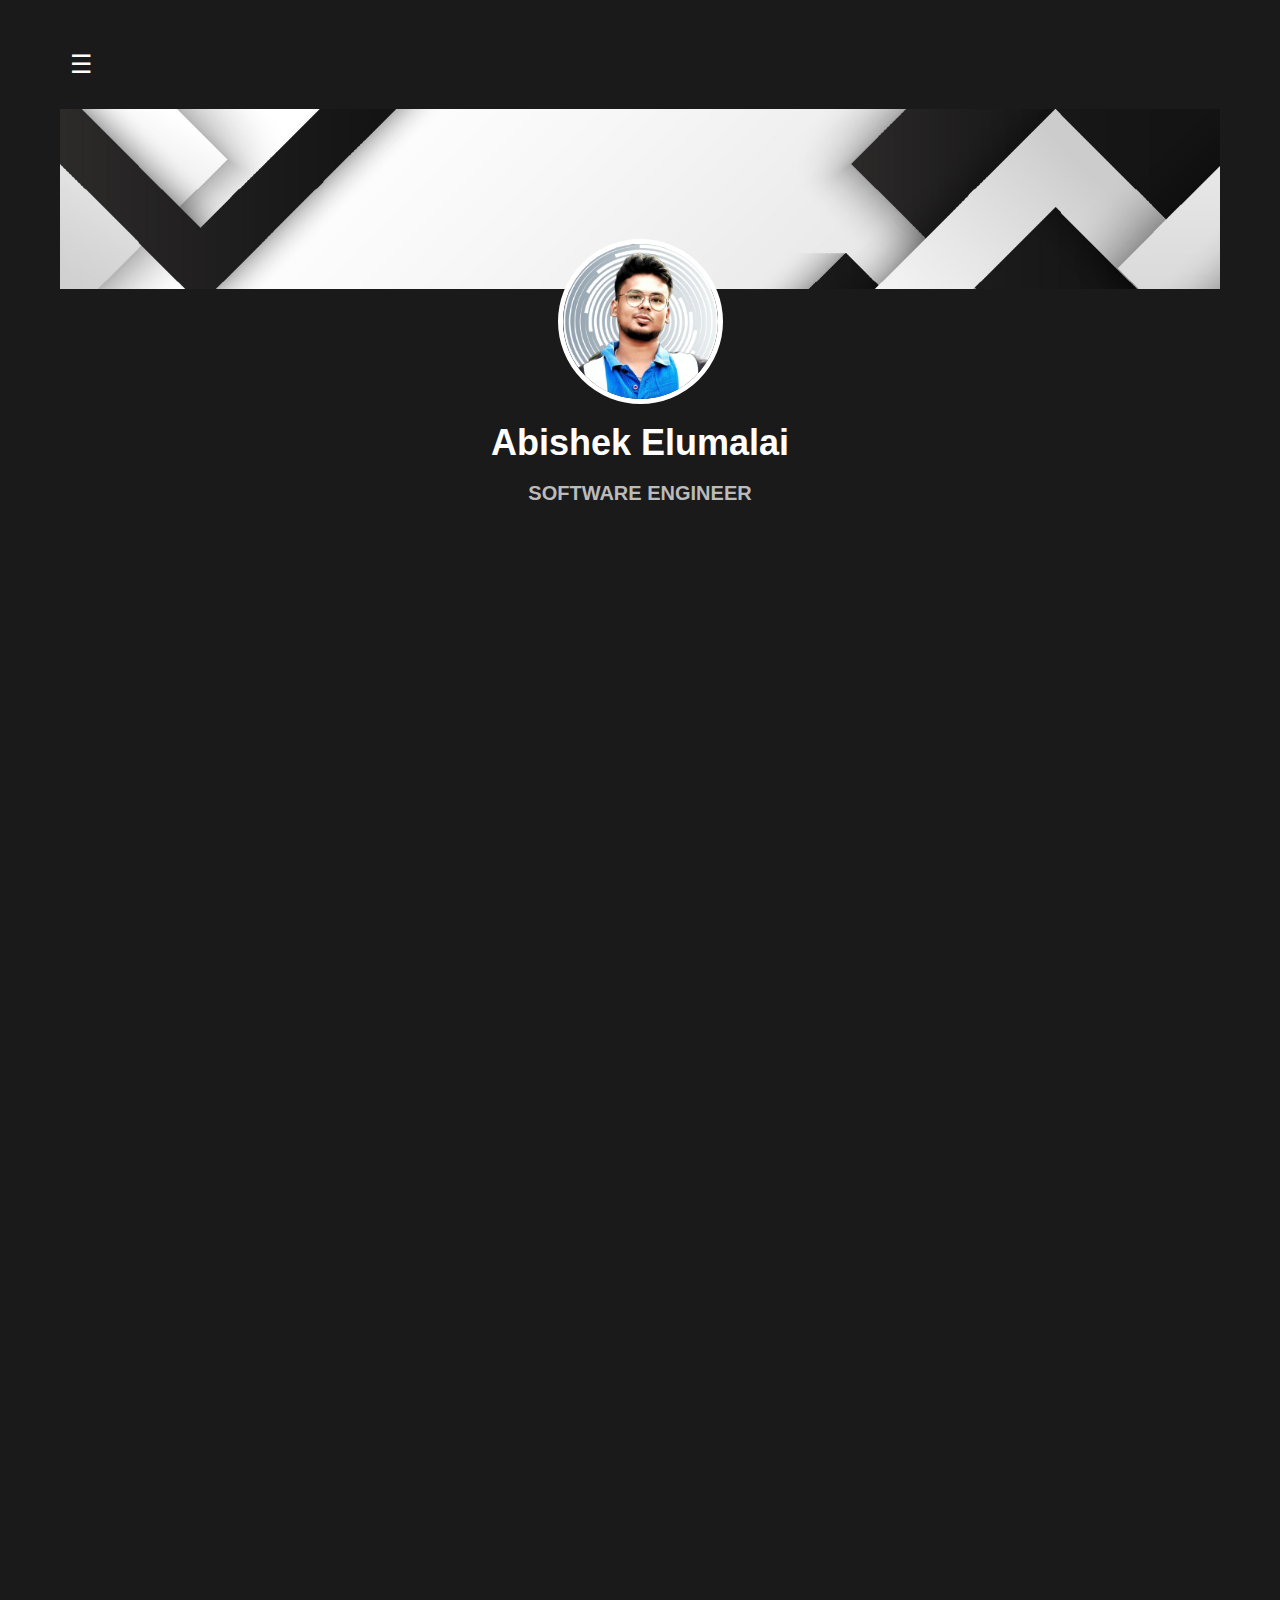
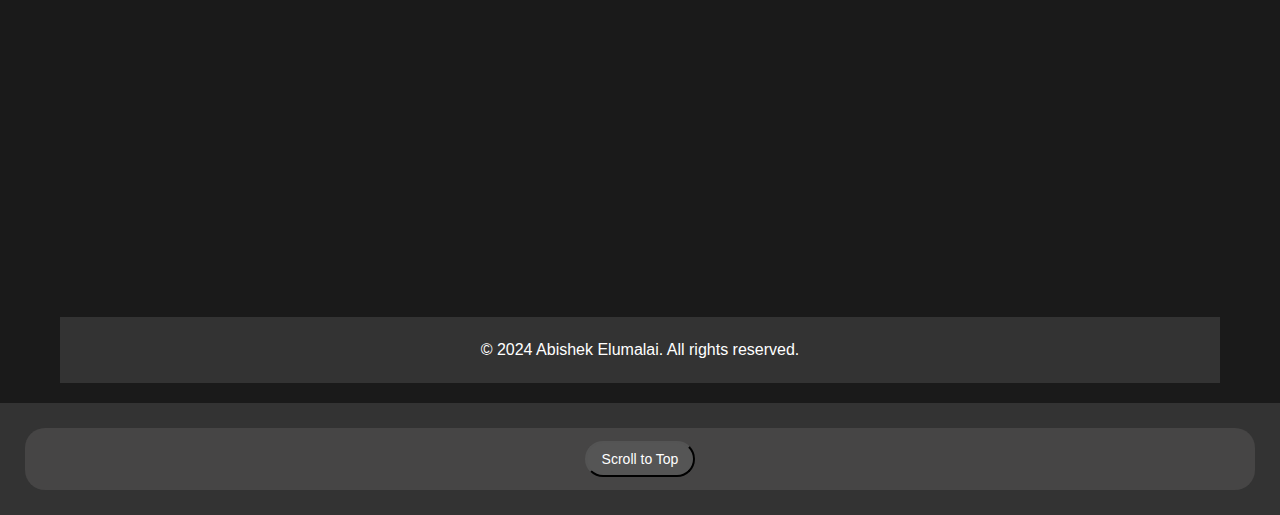
<file: ContentPages/Portfolio.html>
<!DOCTYPE html>
<html lang="en">
<header>
 
</header>
<head>
    <meta charset="UTF-8">
    <meta name="viewport" content="width=device-width, initial-scale=1.0">
    <meta http-equiv="X-UA-Compatible" content="ie=edge">
    <title>Abishek Elumalai's Portfolio</title>
    <link rel="stylesheet" href="https://abishekle.github.io/Abishek_Portfolio/Css/style.css">
   
</head>

<body>
    <div class="container">
        <button class="open-btn" id="open-btn" >☰ </button>
        <!-- Header -->
        <header>

            <div class="banner">
                <img src="https://abishekle.github.io/Abishek_Portfolio/img/banner.jpg" alt="Banner Image" class="banner-img">
            </div>
            <img src="https://abishekle.github.io/Abishek_Portfolio/img/profile.jpg" alt="Profile Picture" class="profile-img">
            <h1 class="name">Abishek Elumalai</h1>
            <h2 class="title">SOFTWARE ENGINEER</h2>
           
        </header>

        <!-- About Section -->
        <section id="about">
            <h3>About Me</h3>
            <div class="section-content">
                <div class="card">
                    <p>
                        <ul>
                        <li>At Cognizant, our team leverages my L3 expertise in Java, Microsoft SQL Server, and JavaServer Pages (JSP) to enhance Application performance and database management. </li><br>
                        <li>With an MBA focused on System Management, I contribute to optimizing critical systems that empower our clients and stakeholders. </li><br>
                        <li>My role involves collaborating across functions to troubleshoot and streamline technical operations. </li><br>
                        <li>I am driven by challenges and the pursuit of continuous learning, aiming to apply my knowledge and technical skills to innovate and drive success within our dynamic industry.</li><br>
                        </ul>
                    </p>
                </div>
            </div>
        </section>

        <!-- Work Experience Section -->
        <section id="work">
            <h3>Work Experience</h3>
            <div class="section-content">
                <div class="card">
                    <h4>Software Engineer - Cognizant</h4>
                    <p>Jul 2023 - Present</p>
                    
                </div>
                <div class="card">
                    <h4>Jr.Software Engineer - Cognizant    ⇧</h4>
                    <p>Jun 2021 - Jun 2023</p>
                   
                </div>
                <div class="card">
                    <h4>Programmer - Cognizant    ⇧</h4>
                    <p>Sep 2019 - May 2021</p>
                    
                </div>
                <div class="card">
                    <h4>Programmer Traniee - Cognizant    ⇧</h4>
                    <p>Aug 2018 - Aug 2019</p>
                    
                </div>
            </div>
        </section>

        <!-- Education Section -->
        <section id="education">
            <h3>Education</h3>
            <div class="section-content">
                <div class="card">
                    <h4>Postgraduate - MBA,. System Management</h4>
                    <p>Madras Institute of distance education</p>
                    <p>Jan,2022 - Dec,2023</p>
                    <p><b>CGPA</b> - 7.5</p>
                </div>
                <div class="card">
                    <h4>Undergraduate -B.Sc, Computer Science</h4>
                    <p>SRM University</p>
                    <p>Mar,2015 - Mar,2018</p>
                    <p><b>CGPA</b> - 7.5</p>
                </div>
            </div>
        </section>

        <!-- Skills Section -->
        <section id="skills">
            <h3>Skills</h3>
            <div class="skills-list">
                <span class="skill">Java</span>
                <span class="skill">JavaScript</span>
                <span class="skill">MySQL</span>
                <span class="skill">SQL Server</span>
                <span class="skill">AWS practitioner</span>
                <span class="skill">JSP & Servlets</span>
                <span class="skill">Linux</span>
                <span class="skill">Git & Github</span>
                <span class="skill">XML</span>
                <span class="skill">JSON</span>
                <span class="skill">HTML5</span>
                <span class="skill">CSS3</span>
                <span class="skill">AGILE</span>
            </div>
        </section>

        <!-- Add the new sections after the Skills section -->

        <!-- TOOLS Section -->
        <section id="skills">
            <h3>Tools</h3>
            <div class="skills-list">
                <span class="skill">PUTTY</span>
                <span class="skill">WinScp3</span>
                <span class="skill">Eclipse</span>
                <span class="skill">RAD</span>
                <span class="skill">STS</span>
                <span class="skill">VsCode</span>
                <span class="skill">Postman</span>
                <span class="skill">Soap UI</span>
                <span class="skill">Git Bash</span>
            </div>
        </section>

        <!-- Add the new sections after the TOOLS section -->

<!-- Certifications Section
 
<section id="certifications">
    <h3>Certifications</h3>
    <div class="section-content">
        <div class="card">
            <h4>Oracle Certified Java Programmer</h4>
            <p>2023 - Oracle Corporation</p>
        </div>
        <div class="card">
            <h4>AWS Certified Solutions Architect</h4>
            <p>2022 - Amazon Web Services</p>
        </div>
    </div>
</section>

-->

<!-- Achievements Section -->
<section id="achievements">
    <h3>Achievements</h3>
    <div class="section-content">
        <div class="card">
            <h4>➸ Going over and Beyond</h4>
            <p>Jul 2023 - Cognizant</p>
            <p>Recognized by project manager for carring out L2/L3 activities of the applications and for handling the challenging client, closing all the issues and meeting deliverables on time.</p>
        </div>
        <div class="card">
            <h4>➸ Going over and Beyond</h4>
            <p>Jan 2023 - Cognizant</p>
            <p>Recognized by senior manager for owning the application and carrying out all the activities single handedly</p>
        </div>
        <div class="card">
            <h4>➸ Most improved performer - Ready to learn</h4>
            <p>Jan 2021 - Cognizant</p>
            <p>Recognized by manager for taking up critical tasks across internal applications and providing solutions for the problems</p>
        </div>
        <div class="card">
            <h4>➸ Key Contributor</h4>
            <p>Nov,2020 - Cognizant</p>
            <p>Awarded by home manager for providing extended support during this critical financial year end closure.</p>
        </div>
    </div>
</section>

<!-- Languages Section -->
<section id="languages">
    <h3>Languages</h3>
    <div class="section-content">
        <div class="card">
            <h4>English</h4>
            <p> - Professional working proficiency</p>
        </div>
        <div class="card">
            <h4>Tamil</h4>
            <p> - Native or bilingual proficiency</p>
        </div>
    </div>
</section>

        <!-- Contact Information Section -->
        <section id="contact">
            <h3>Contact</h3>
            <div class="contact-info">
                <a href="https://www.linkedin.com/in/abishek-elumalai-98175422a" target="_blank" class="icon-link" aria-label="Abishek Elumalai LinkedIn Profile">
                    <img src="https://abishekle.github.io/Abishek_Portfolio/img/WebpagIcons/linkedin-icon.png" alt="LinkedIn Icon" class="social-icon">
                    LinkedIn 
                <br></a>
                <a href="https://github.com/AbishekLE" target="_blank" class="icon-link" aria-label="Abishek Elumalai GitHub Profile">
                    <img src="https://abishekle.github.io/Abishek_Portfolio/img/WebpagIcons/github-icon.png" alt="GitHub Icon" class="social-icon">
                    GitHub
                <br></a>
                <a href="mailto:abishekelumalai1@outlook.com" class="icon-link" aria-label="Send an Email to Abishek Elumalai">
                    <img src="https://abishekle.github.io/Abishek_Portfolio/img/WebpagIcons/email-icon.png" alt="Email Icon" class="social-icon">
                    E-mail
                <br></a>
            </div>
            <div class="address">
                <h4>Location</h4>
                <p>Chennai, TamilNadu</p>
            </div>
        </section>
        <!-- Footer -->
        <footer>
            <p>&copy; 2024 Abishek Elumalai. All rights reserved.</p>
        </footer>
    </div>

      <!-- Sidebar -->
  <div class="sidebar" id="sidebar">
    <button class="close-btn" id="close-btn" onclick="javascript:;">&times;</button>
    <h2>Menu</h2>
    <ul>
      <li><a href="https://abishekle.github.io/Abishek_Portfolio/index.html" target="_parent">Home</a></li>
      <li><a href="#education">Education</a></li>
      <li><a href="#work">Work Experience</a></li>
      <li><a href="#about">About</a></li>
      <li><a href="#skills">Skills</a></li>
      <li class="dropdown"><a href="javascript:void(0)" class="dropbtn">Services</a>
        <ul class="submenu">
          <li><a href="#web">Coming Soon...</a></li>
        </ul>
      </li>
      <li><a href="#contact">Contact</a></li>
      
    </ul>
  </div>

  <script src="https://abishekle.github.io/Abishek_Portfolio/javaScript/script.js"></script>
</body>

<footer>
    <div class="divscroolbutton">
        <button class="scrollToTopBtn"  id="scrollToTopBtn" onclick="scrollToTop()">Scroll to Top</button>
    </div>
</footer>

</html>
</file>
